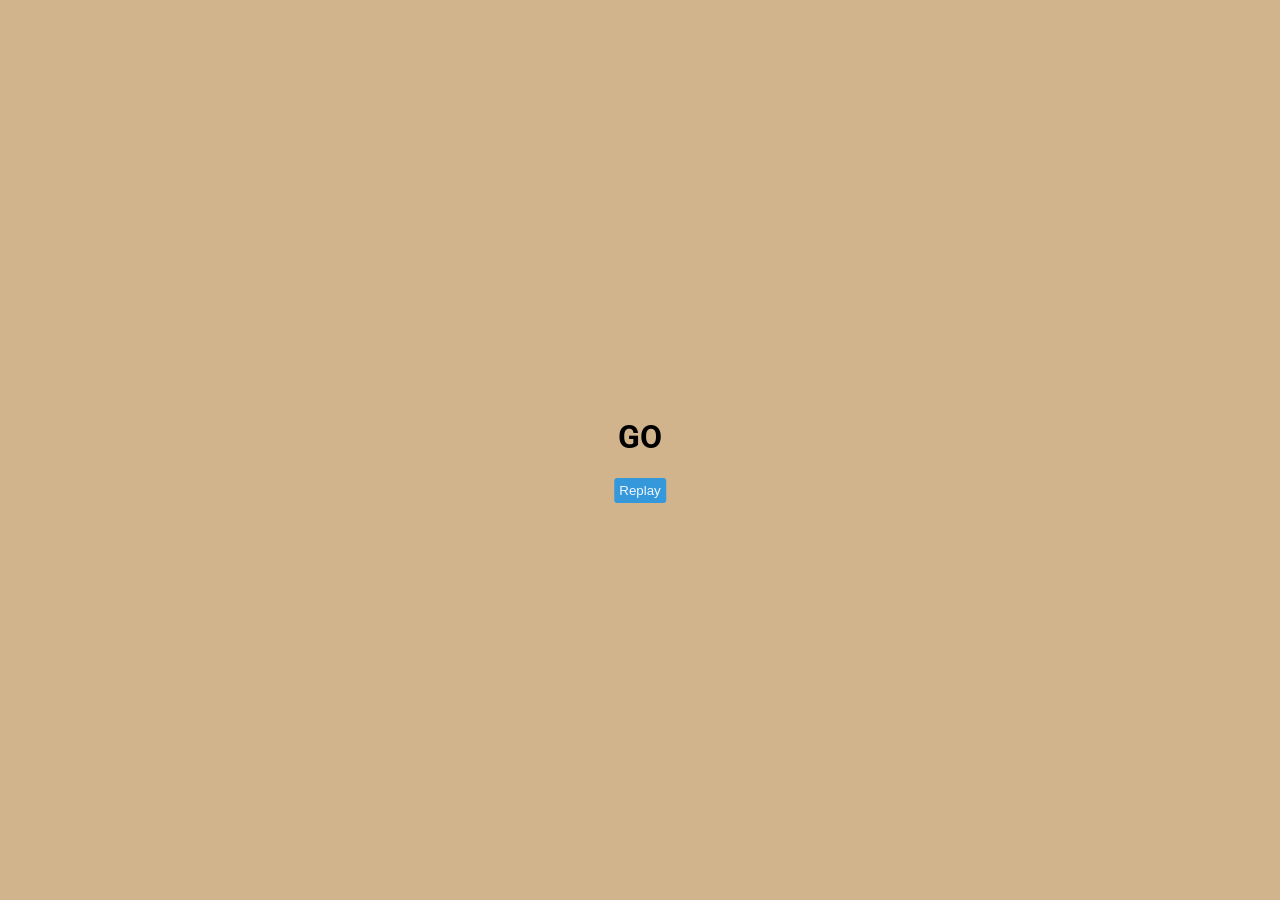
<file: html/indx.html>
<!DOCTYPE html>
<html lang="en">
  <head>
    <meta charset="UTF-8" />
    <meta name="viewport" content="width=device-width, initial-scale=1.0" />
    <link rel="stylesheet" href="styl.css" />
    <title>Animated Countdown</title>
  </head>
  <body>
    <div class="counter">
      <div class="nums">
        <span class="in">3</span>
        <span>2</span>
        <span>1</span>
        <span>0</span>
      </div>
      <h4>Get Ready</h4>
    </div>

    <div class="final">
      <h1>GO</h1>
      <button id="replay">
        <span>Replay</span>
      </button>
    </div>
    <script src="script.js"></script>
  </body>
</html>
</file>
<file: html/styl.css>
@import url('https://fonts.googleapis.com/css2?family=Roboto:wght@400;700&display=swap');

* {
  box-sizing: border-box;
}

body {
  font-family: 'Roboto', sans-serif;
  margin: 0;
  height: 100vh;
  overflow: hidden;
  background-color:tan;
}

h4 {
  font-size: 20px;
  margin: 5px;
  text-transform: uppercase;
}

.counter {
  position: fixed;
  top: 50%;
  left: 50%;
  transform: translate(-50%, -50%);
  text-align: center;
}

.counter.hide {
  transform: translate(-50%, -50%) scale(0);
  animation: hide 0.2s ease-out;
}

@keyframes hide {
  0% {
    transform: translate(-50%, -50%) scale(1);
  }

  100% {
    transform: translate(-50%, -50%) scale(0);
  }
}

.final {
  position: fixed;
  top: 50%;
  left: 50%;
  transform: translate(-50%, -50%) scale(0);
  text-align: center;
}

.final.show {
  transform: translate(-50%, -50%) scale(1);
  animation: show 0.2s ease-out;
}

@keyframes show {
  0% {
    transform: translate(-50%, -50%) scale(0);
  }

  30% {
    transform: translate(-50%, -50%) scale(1.4);
  }

  100% {
    transform: translate(-50%, -50%) scale(1);
  }
}

.nums {
  color: #3498db;
  font-size: 50px;
  position: relative;
  overflow: hidden;
  width: 250px;
  height: 50px;
}

.nums span {
  position: absolute;
  top: 50%;
  left: 50%;
  transform: translate(-50%, -50%) rotate(120deg);
  transform-origin: bottom center;
}

.nums span.in {
  transform: translate(-50%, -50%) rotate(0deg);
  animation: goIn 0.5s ease-in-out;
}

.nums span.out {
  animation: goOut 0.5s ease-in-out;
}

@keyframes goIn {
  0% {
    transform: translate(-50%, -50%) rotate(120deg);
  }

  30% {
    transform: translate(-50%, -50%) rotate(-20deg);
  }

  60% {
    transform: translate(-50%, -50%) rotate(10deg);
  }

  100% {
    transform: translate(-50%, -50%) rotate(0deg);
  }
}

@keyframes goOut {
  0% {
    transform: translate(-50%, -50%) rotate(0deg);
  }

  60% {
    transform: translate(-50%, -50%) rotate(20deg);
  }

  100% {
    transform: translate(-50%, -50%) rotate(-120deg);
  }
}

#replay{
  background-color: #3498db;
  border-radius: 3px;
  border: none;
  color: aliceblue;
  padding: 5px;
  text-align: center;
  display: inline-block;
  cursor: pointer;
  transition: all 0.3s;
}

#replay span{
  cursor: pointer;
  display: inline-block;
  position: relative;
  transition: 0.3s;
}

#replay span:after{
  content: '\00bb';
  position: absolute;
  opacity: 0;
  top: 0;
  right: -20px;
  transition: 0.5s;
}

#replay:hover span{
  padding-right: 25px;


#replay:hover span:after{
  opacity: 1;
  right: 0;
}
</file>
